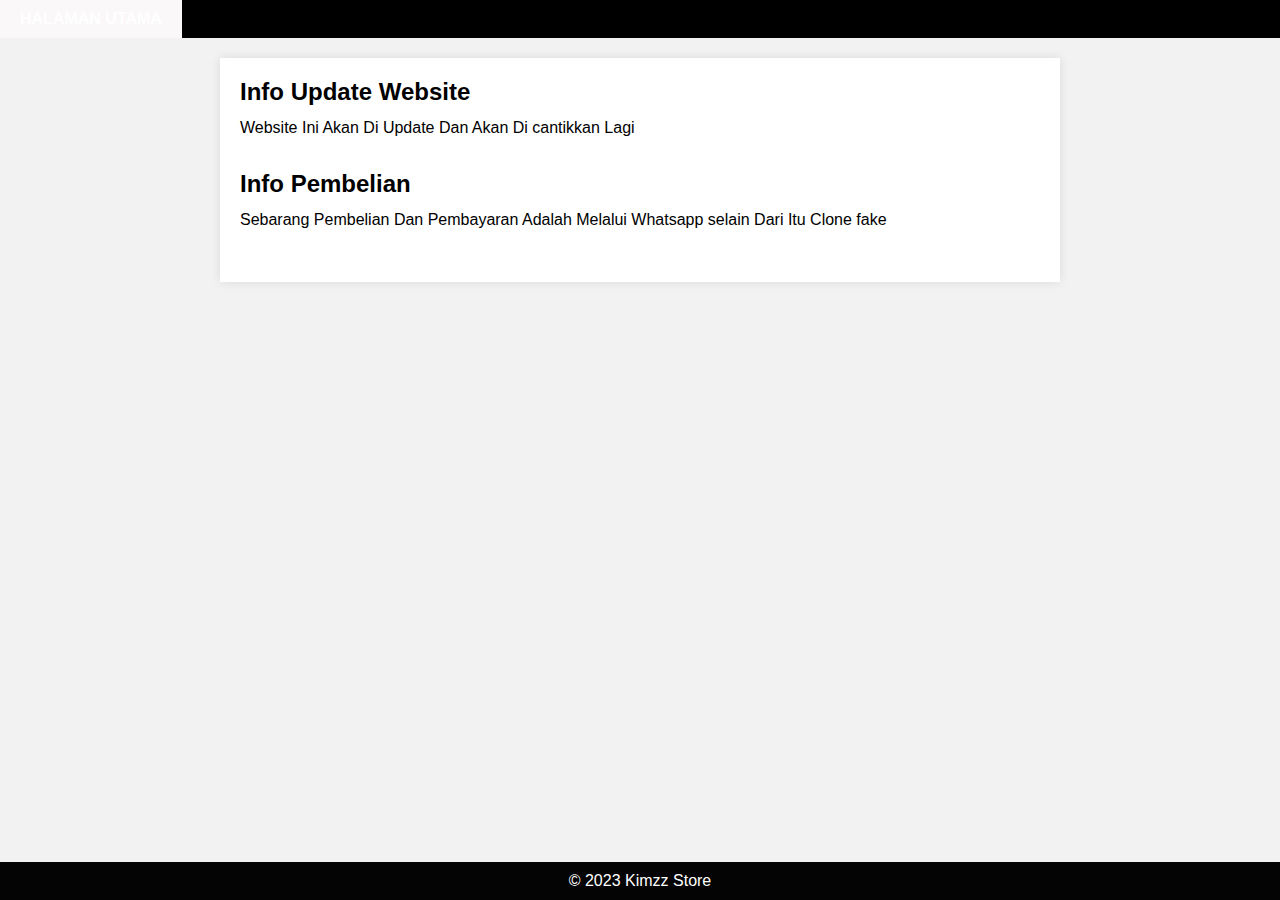
<file: blog.html>
<!DOCTYPE html>
<html lang="en">
  <head>
    <meta charset="utf-8" />
    <meta name="viewport" content="width=device-width, initial-scale=1" />
    <link rel="icon" href="logo.png">
    <title>Information</title>
    <link
      href="https://cdn.jsdelivr.net/npm/bootstrap@5.3.1/dist/css/bootstrap.min.css"
      rel="stylesheet"
      integrity="sha384-4bw+/aepP/YC94hEpVNVgiZdgIC5+VKNBQNGCHeKRQN+PtmoHDEXuppvnDJzQIu9"
      crossorigin="anonymous"
    />
    <link
      rel="stylesheet"
      href="https://cdnjs.cloudflare.com/ajax/libs/font-awesome/6.7.0/css/all.min.css"
    />
    <link rel="stylesheet" href="blog.css" />
  </head>
  <body>
    <nav class="navbar">
      <ul class="nav justify-content-center">
        <li class="nav-item">
          <a class="nav-link active" aria-current="page" href="index.html"
            >HALAMAN UTAMA</a
          >
        </li>
      </ul>
    </nav>
    <main>
      <section class="berita">
        <h2>Info Update Website</h2>
        <p>
          Website Ini Akan Di Update Dan Akan Di cantikkan Lagi
        </p>
      </section>
      <section class="berita">
        <h2>Info Pembelian</h2>
        <p>
          Sebarang Pembelian Dan Pembayaran Adalah Melalui Whatsapp selain Dari
          Itu Clone fake
        </p>
     </section>
    </main>

    <footer class="footer-kimzz">
      <p>&copy; 2023 Kimzz Store</p>
    </footer>
  </body>
</html>
</file>
<file: blog.css>
/* Reset CSS untuk menghilangkan margin dan padding default */
* {
    margin: 0;
    padding: 0;
}

body {
    font-family: Arial, sans-serif;
    background-color: #f2f2f2;
    margin: 0;
    padding: 0;
}

header {
    background-color: #333;
    color: #fff;
    padding: 10px 0;
    text-align: center;
}

header h1 {
    margin: 0;
}

/* Style Navbar */
nav {
    background-color: #fefafa;
    overflow: hidden;
}

nav ul {
    list-style: none;
    margin: 0;
    padding: 0;
}

nav ul li {
    float: left;
    margin-right: 20px;
}

nav ul li a {
    text-decoration: none;
    color: #fff;
    display: block;
    padding: 10px 20px;
    transition: background-color 0.3s ease;
}

/* Efek hover */
nav ul li a:hover {
    background-color: rgb(250, 248, 248); /* Ganti dengan warna latar belakang yang Anda inginkan saat hover */
    transition: background-color 1s ease; /* Efek berlangsung selama 3 detik */
}


.navbar {
    background-color: black;
    justify-content: center;
    font-weight: bold;
    color: #fff;
}

main {
    max-width: 800px;
    margin: 20px auto;
    padding: 20px;
    background-color: #fff;
    box-shadow: 0px 0px 10px rgba(0, 0, 0, 0.1);
}

.berita {
    margin-bottom: 30px;
}

.berita h2 {
    font-size: 24px;
    margin-bottom: 10px;
    font-weight: bold;
}

.berita p {
    font-size: 16px;
    line-height: 1.5;
}

.berita a {
    text-decoration: none;
    color: #090909;
    display: block;
    margin-top: 10px;
    font-weight: bold;
}

.berita a:hover {
    color: blue;
}

footer {
    position: absolute;
    bottom: 0;
    width: 100%;
    text-align: center;
    padding: 10px 0;
    background-color: #040404;
    color: #fff;
}

.kimzz {
    background-color: #040404;
}
</file>
